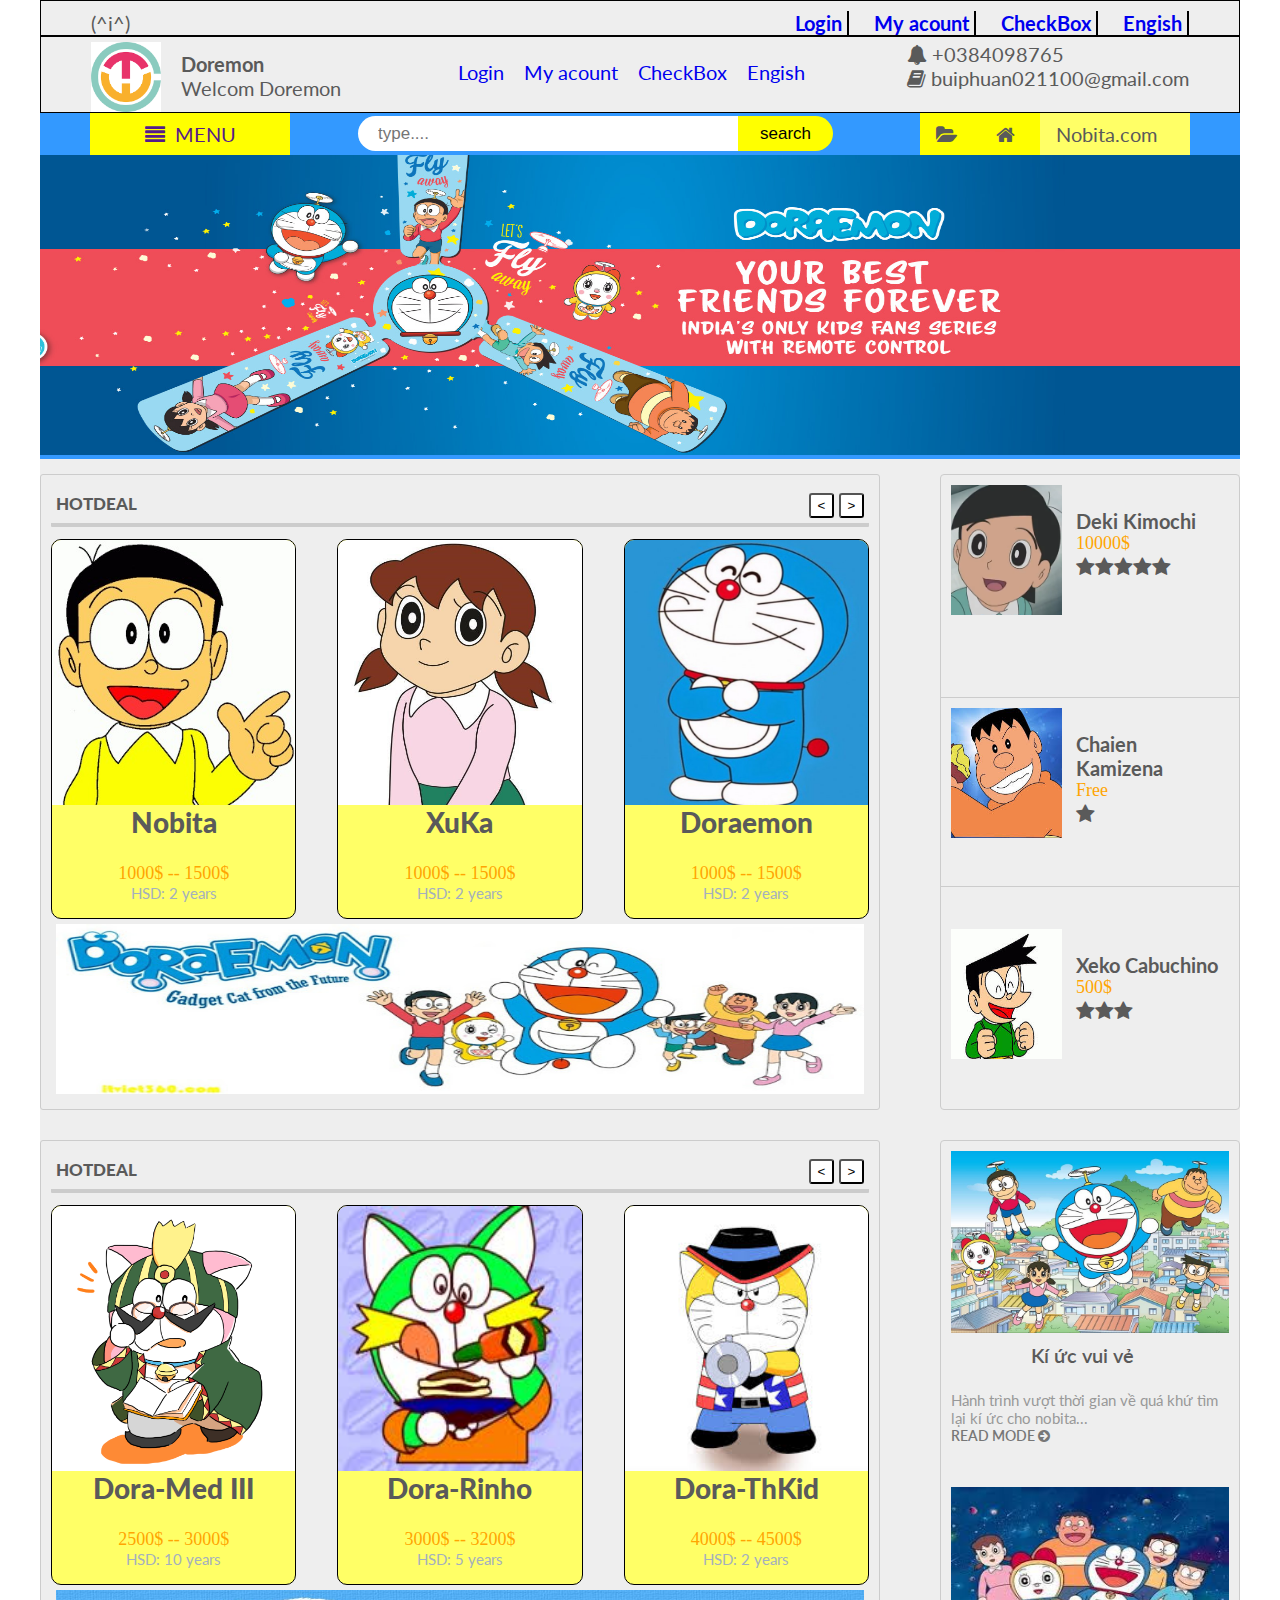
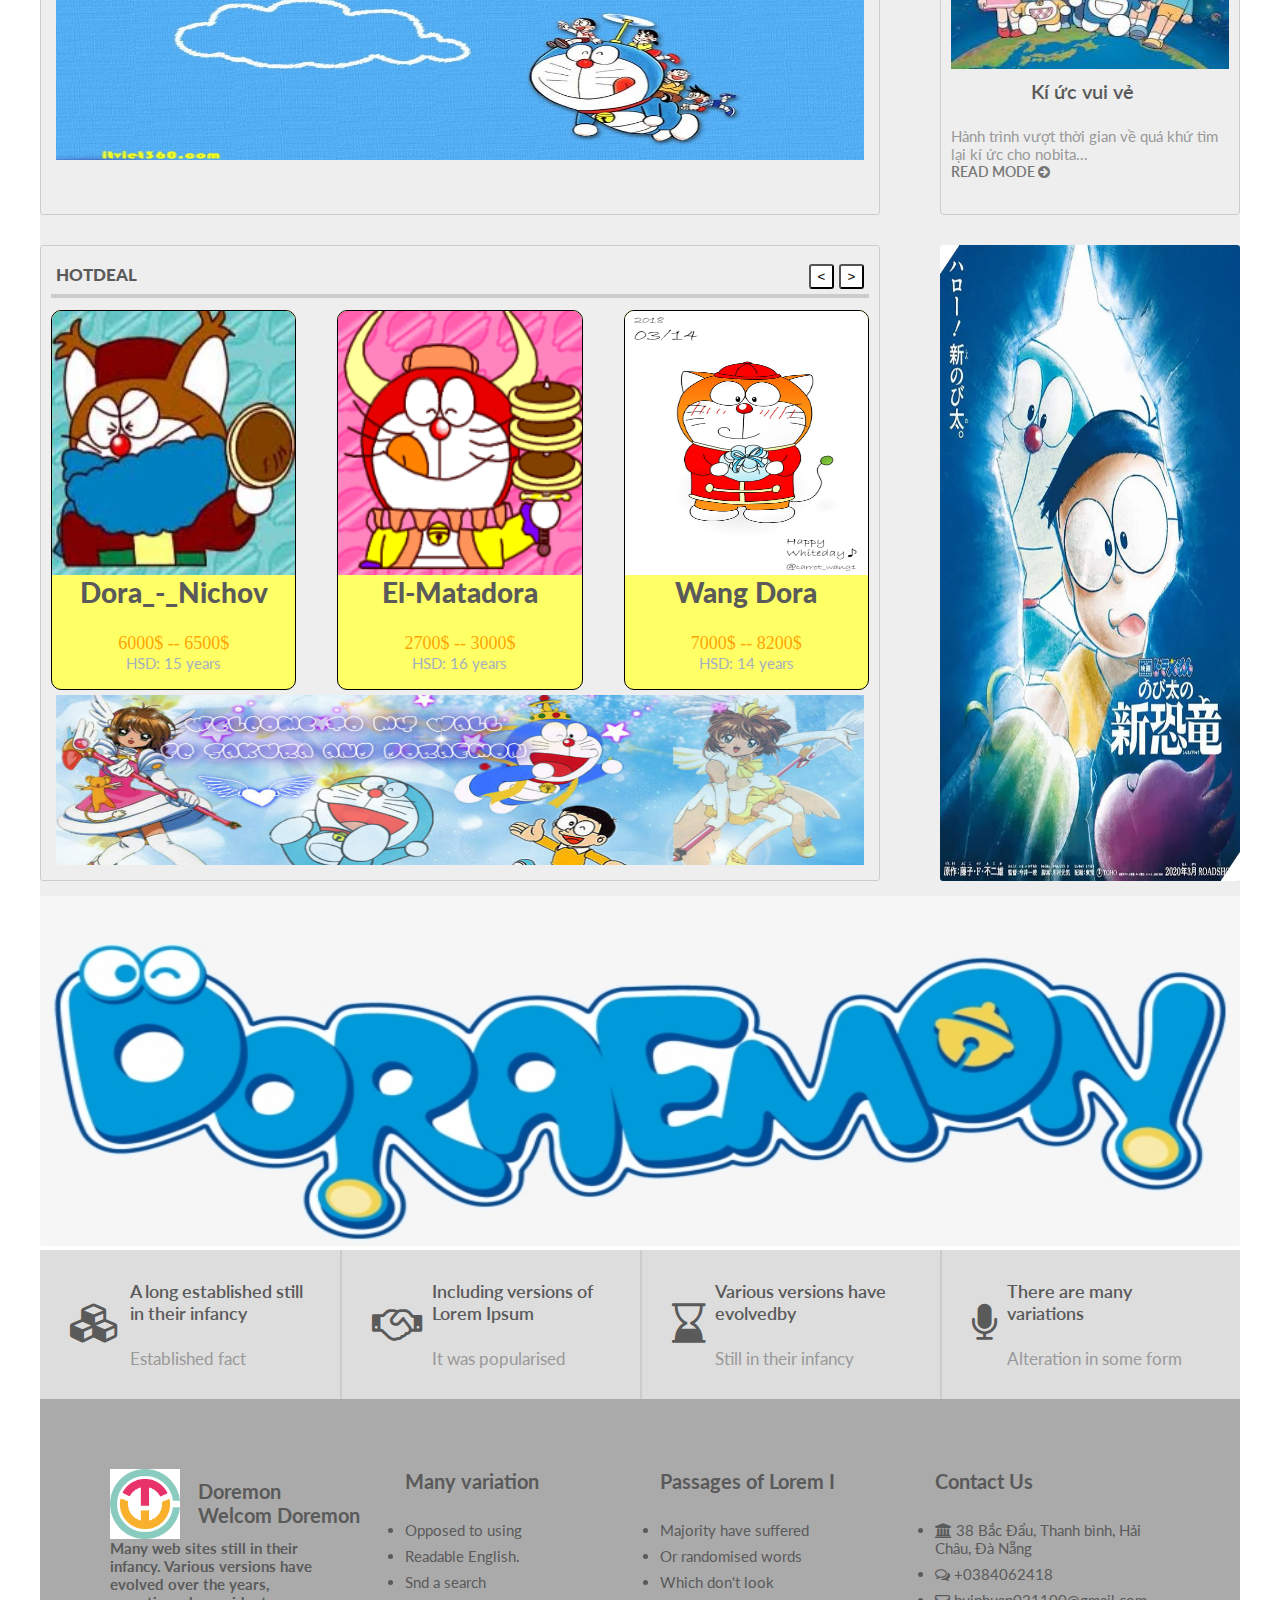
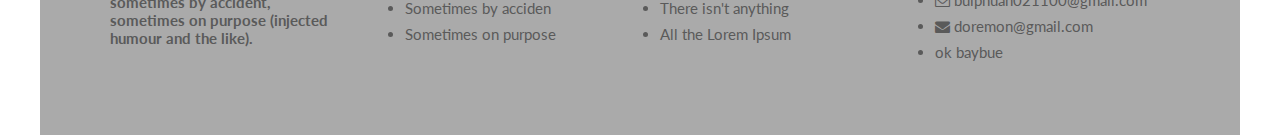
<file: index.html>
<!DOCTYPE html>
<html lang="en">
<head>
    <meta charset="UTF-8">
    <meta name="viewport" content="width=device-width, initial-scale=1.0">
    <meta http-equiv="X-UA-Compatible" content="ie=edge">
    <title>Document</title>
    <link rel="stylesheet" href="stydes.css">
    <link rel="stylesheet" href="https://cdnjs.cloudflare.com/ajax/libs/font-awesome/4.7.0/css/font-awesome.min.css">
    <link href="https://fonts.googleapis.com/css?family=Lato&display=swap" rel="stylesheet">
</head>
<body>
    <div id="container">
        <div id="header">
            <div class="header_top">
                <div class=" header-logo"> (^i^) </div>
                <div class="acount">
                    <ul>
                        <li><a href="#">Login</a></li>
                        <li><a href="#">My acount</a></li>
                        <li><a href="#">CheckBox</a></li>
                        <li><a href="#">Engish</a></li>
                    </ul>
                </div>
            </div>
            <div class="header_bottom">
                <div class="logo">
                    <img src="./img/images.png" alt="">
                   <div class="text-logo"> 
                    <h4>Doremon</h4>
                    <p>Welcom Doremon</p></div>
                </div>
                <div class="menu">
                    <ul>
                        <li><a href="#">Login</a></li>
                        <li><a href="#">My acount</a></li>
                        <li><a href="#">CheckBox</a></li>
                        <li><a href="#">Engish</a></li>
                    </ul>
                </div>
                <div class="phone">
                    <div>
                        <i class="fa fa-bell"></i>
                        <span>+0384098765</span>
                    </div>
                    <div>
                        <i class="fa fa-book"></i>
                        <span>buiphuan021100@gmail.com</span>
                    </div>
                </div>
            </div>
        </div>
        <div id="banner-page">
            <div class="banner-page__nav">
                <div class="banner-page__nav__menu">
                    <a href="" class="text-box"><i class="fa fa-align-justify"></i><span>MENU</span></a>
                    <ul class="menu__sub_menu">
                        <li><a href="">Doraemon</a></li>
                        <li><a href="">Dora-The-Kid</a></li>
                        <li><a href="">Dora-Rinho</a></li>
                        <li><a href="">Wang Dora</a></li>
                        <li><a href="">Dora-Nichov</a></li>
                        <li><a href="">Dora-Med III</a></li>
                        <li><a href="">El-Matadora</a></li>
                    </ul>
                </div>
            <div class="banner-page__nav__input">
                <form action="" class="input_box">
                    <input class="input_box__text1" type="text" placeholder="type....">
                    <input class="input_box__text2" type="submit" name="" value="search">
                </form>
            </div>
            <div class="banner-page__nav__home">
                <div class="banner-page__nav__home___1"><i class="fa fa-folder-open"></i></div>
                <div class="banner-page__nav__home___2"><i class="fa fa-home"></i></div>
                <div class="banner-page__nav__home___3"><p>Nobita.com</p></div>
            </div>
            </div>
            <div class=" banner">
                <img src="./img/Banner_Doremon.jpg" alt="" class="banner__img">
            </div>
        </div>
        <div id="Content-area">
            <div class="Content-area__box">
                <div class="Content-area__box__left">
                    <div class="box-title">
                        <div class="box-title__text"><p class="thicker">HOTDEAL</p></div>
                        <div class="box-title__click">
                            <form action="box-title__click__form" >
                                <input type="submit" value="<" class="box-title__click__form_ip">
                                <input type="submit" value=">" class="box-title__click__form_ip">
                            </form>
                        </div>
                    </div>
                    <div class="box-product">
                        <div class="box-product__item">
                            <div class="box-product__item__img">
                                <img src="./img/nobita.jpg" alt="" class="is--img">
                            </div>
                            <div class="box-product__item__price">
                                <p class="text-name-product">Nobita</p></br>
                                <p class="text-price-product">1000$ -- 1500$</p>
                                <p class="note-product"> HSD: 2 years </p>
                            </div>
                        </div>
                        <div class="box-product__item">
                            <div class="box-product__item__img">
                                <img src="./img/xuka.jpg" alt="" class="is--img">
                            </div>
                            <div class="box-product__item__price">
                                <p class="text-name-product">XuKa</p></br>
                                <p class="text-price-product">1000$ -- 1500$</p>
                                <p class="note-product"> HSD: 2 years </p>
                            </div>
                        </div>
                        <div class="box-product__item">
                            <div class="box-product__item__img">
                                <img src="./img/doraemon.jpg" alt="" class="is--img">
                            </div>
                            <div class="box-product__item__price">
                                <p class="text-name-product">Doraemon</p></br>
                                <p class="text-price-product">1000$ -- 1500$</p>
                                <p class="note-product"> HSD: 2 years </p>
                            </div>
                        </div>
                    </div>
                    <div class="box-img">
                        <img src="/img/bannerdoremon1.jpg" alt="" class="is--img-banner-content">
                    </div>
                </div>
                <div class="Content-area__box__right have--border">
                    <div class="box-product-little">
                        <div class="box-product-little__img">
                            <div class="box-product-little__img__bx">
                                <img src="./img/Deki.png" alt="" class="product-little-img">
                            </div>
                        </div>
                        <div class="box-product-little__text">
                            </br>
                            <p class="text-name-product-product-little">Deki Kimochi</p>
                            <p class="text-price-product">10000$</p>
                            <p><i class="fa fa-star"></i><i class="fa fa-star"></i><i class="fa fa-star"></i><i class="fa fa-star"></i><i class="fa fa-star"></i></p>
                        </div>
                    </div>
                    <div class="box-product-little border-top-bottom">
                        <div class="box-product-little__img">
                            <div class="box-product-little__img__bx">
                                <img src="./img/chaien.jpg" alt="" class="product-little-img">
                            </div>
                        </div>
                        <div class="box-product-little__text ">
                            </br>
                            <p class="text-name-product-product-little">Chaien Kamizena</p>
                            <p class="text-price-product">Free</p>
                            <p><i class="fa fa-star"></i></p>
                        </div>
                    </div>
                    <div class="box-product-little">
                        <div class="box-product-little__img">
                            <div class="box-product-little__img__bx">
                                <img src="./img/xeko.jpg" alt="" class="product-little-img">
                            </div>
                        </div>
                        <div class="box-product-little__text">
                            </br>
                            <p class="text-name-product-product-little">Xeko Cabuchino </p>
                            <p class="text-price-product">500$</p>
                            <p><i class="fa fa-star"></i><i class="fa fa-star"></i><i class="fa fa-star"></i></p>
                        </div>
                    </div>
                </div>
            </div>
            <div class="Content-area__box">
                <div class="Content-area__box__left">
                    <div class="box-title">
                        <div class="box-title__text"><p class="thicker">HOTDEAL</p></div>
                        <div class="box-title__click">
                            <form action="box-title__click__form" >
                                <input type="submit" value="<" class="box-title__click__form_ip">
                                <input type="submit" value=">" class="box-title__click__form_ip">
                            </form>
                        </div>
                    </div>
                    <div class="box-product">
                        <div class="box-product__item">
                            <div class="box-product__item__img">
                                <img src="./img/Dora-Med III.jpg" alt="" class="is--img">
                            </div>
                            <div class="box-product__item__price">
                                <p class="text-name-product">Dora-Med III</p></br>
                                <p class="text-price-product">2500$ -- 3000$</p>
                                <p class="note-product"> HSD: 10 years </p>
                            </div>
                        </div>
                        <div class="box-product__item">
                            <div class="box-product__item__img">
                                <img src="./img/Dora-Rinho.jpg" alt="" class="is--img">
                            </div>
                            <div class="box-product__item__price">
                                <p class="text-name-product">Dora-Rinho</p></br>
                                <p class="text-price-product">3000$ -- 3200$</p>
                                <p class="note-product"> HSD: 5 years </p>
                            </div>
                        </div>
                        <div class="box-product__item">
                            <div class="box-product__item__img">
                                <img src="./img/Dora-The-Kid.jpg" alt="" class="is--img">
                            </div>
                            <div class="box-product__item__price">
                                <p class="text-name-product">Dora-ThKid</p></br>
                                <p class="text-price-product">4000$ -- 4500$</p>
                                <p class="note-product"> HSD: 2 years </p>
                            </div>
                        </div>
                    </div>
                    <div class="box-img">
                        <img src="/img/bannerdoremon2.jpg" alt="" class="is--img-banner-content">
                    </div>
                </div>
                <div class="Content-area__box__right have--border">
                    <div class="box-newsites">
                       <div class="box-newsites__item">
                           <div class="box-newsites-img">
                               <img src="/img/newsites1.jpg" alt="" class="box-newsites-img__img">
                           </div>
                           <div class="box-newsites-text">
                                <div class="box-text">
                                <p class="box-newsite__text__title"> Kí ức vui vẻ</p>
                                </br>
                                <p class="box-newsite__text__content">Hành trình vượt thời gian về quá khứ tìm lại kí ức cho nobita...</p>
                                <p class="box-newsite__text_click">READ MODE <i class="fa fa-arrow-circle-right"></i></p>
                                </div>
                           </div>
                       </div>
                       <div class="box-newsites__item">
                            <div class="box-newsites-img">
                                <img src="/img/newsites2.jpg" alt="" class="box-newsites-img__img">
                            </div>
                            <div class="box-newsites-text">
                                <p class="box-newsite__text__title"> Kí ức vui vẻ</p>
                                </br>   
                                <p class="box-newsite__text__content">Hành trình vượt thời gian về quá khứ tìm lại kí ức cho nobita...</p>
                                <p class="box-newsite__text_click">READ MODE <i class="fa fa-arrow-circle-right"></i></p>
                            </div>
                       </div>
                    </div>
                </div>
            </div>
            <div class="Content-area__box">
                <div class="Content-area__box__left">
                    <div class="box-title">
                        <div class="box-title__text"><p class="thicker">HOTDEAL</p></div>
                        <div class="box-title__click">
                            <form action="box-title__click__form" >
                                <input type="submit" value="<" class="box-title__click__form_ip">
                                <input type="submit" value=">" class="box-title__click__form_ip">
                            </form>
                        </div>
                    </div>
                    <div class="box-product">
                        <div class="box-product__item">
                            <div class="box-product__item__img">
                                <img src="./img/Dora_-_Nichov.jpg" alt="" class="is--img">
                            </div>
                            <div class="box-product__item__price">
                                <p class="text-name-product">Dora_-_Nichov</p></br>
                                <p class="text-price-product">6000$ -- 6500$</p>
                                <p class="note-product"> HSD: 15 years </p>
                            </div>
                        </div>
                        <div class="box-product__item">
                            <div class="box-product__item__img">
                                <img src="./img/El-Matadora.jpg" alt="" class="is--img">
                            </div>
                            <div class="box-product__item__price">
                                <p class="text-name-product">El-Matadora</p></br>
                                <p class="text-price-product">2700$ -- 3000$</p>
                                <p class="note-product"> HSD: 16 years </p>
                            </div>
                        </div>
                        <div class="box-product__item">
                            <div class="box-product__item__img">
                                <img src="./img/Wang Dora.jpg" alt="" class="is--img">
                            </div>
                            <div class="box-product__item__price">
                                <p class="text-name-product">Wang Dora</p></br>
                                <p class="text-price-product">7000$ -- 8200$</p>
                                <p class="note-product"> HSD: 14 years </p>
                            </div>
                        </div>
                    </div>
                    <div class="box-img">
                        <img src="/img/bannerdoremon3.jpg" alt="" class="is--img-banner-content">
                    </div>
                </div>
                <div class="Content-area__box__right no--border">
                    <div class="banner-column">
                        <img src="./img/bannerdoc.jpg" alt="" >
                    </div>
                </div>
            </div>
        </div>
        <div class="banner_beforefooter"> <img src="./img/bannerbeforefotter.png" alt="" class="banner_beforefooter__img"</div>
        <div id="footer">
            <div class="footer_top">
                <div class="footer_top__item">
                    <div class="icon--footer-top"><i class="fa fa-cubes" ></i></div>
                    <div class="footer_top__item__text">
                        <p class="footer-top__text--title"> A long established still in their infancy </p></br>
                        <p class="footer-top__text--content">Established fact </p>
                    </div>
                </div>
                <div class="footer_top__item boder--left">
                    <div class="icon--footer-top"><i class="fa fa-handshake-o"></i></div>
                    <div class="footer_top__item__text">
                        <p class="footer-top__text--title">Including versions of Lorem Ipsum</p></br>
                        <p class="footer-top__text--content">It was popularised</p>
                    </div>
                </div>
                <div class="footer_top__item boder--left">
                    <div class="icon--footer-top"><i class="fa fa-hourglass-end"></i></div>
                    <div class="footer_top__item__text">
                        <p class="footer-top__text--title"> Various versions have evolvedby </p></br>
                        <p class="footer-top__text--content">Still in their infancy</p>
                    </div>
                </div>
                <div class="footer_top__item boder--left">
                    <div class="icon--footer-top"><i class="fa fa-microphone"></i></div>
                    <div class="footer_top__item__text">
                        <p class="footer-top__text--title">There are many variations </p></br>
                        <p class="footer-top__text--content">Alteration in some form</p>
                    </div>
                </div>
            </div>
            <div class="footer_bottom">
                <div class="footer_bottom__item">
                    <div class="logo">
                                <img src="./img/images.png" alt="" class="logo_footer">
                               <div class="text-logo"> 
                                <h4>Doremon</h4>
                                <p>Welcom Doremon</p></div>
                    </div>
                    <div class="footer_bottom__item_text-1">
                        <p>Many web sites still in their infancy. Various versions have evolved over the years, sometimes by accident, sometimes on purpose (injected humour and the like).</p>
                    </div>
                </div>
                <div class="footer_bottom__item padding--left">
                    <p>Many variation</p>
                    </br>
                    <ul class="footer_bottom__item_li">
                        <li>Opposed to using</li>
                        <li>Readable English.</li>
                        <li>Snd a search </li>
                        <li>Sometimes by acciden</li>
                        <li>Sometimes on purpose</li>
                    </ul>
                </div>
                <div class="footer_bottom__item">
                    <p> Passages of Lorem I</p>
                    </br>
                    <ul class="footer_bottom__item_li">
                        <li>Majority have suffered</li>
                        <li>Or randomised words </li>
                        <li>Which don't look</li>
                        <li>There isn't anything </li>
                        <li>All the Lorem Ipsum</li>
                    </ul>
                </div>
                <div class="footer_bottom__item">
                    <p>Contact Us</p>
                    </br>
                    <ul class="footer_bottom__item_li">
                        <li><i class="fa fa-institution"></i> 38 Bắc Đẩu, Thanh bình, Hải Châu, Đà Nẵng</li>
                        <li><i class="fa fa-comments-o"></i> +0384062418</li>
                        <li><i class="fa fa-envelope-o"></i> buiphuan021100@gmail.com</li>
                        <li><i class="fa fa-envelope"></i> doremon@gmail.com</li>
                        <li>ok baybue</li>
                    </ul>
                </div>
            </div>
        </div>
         
     
    </div>
</body>
</html>
</file>
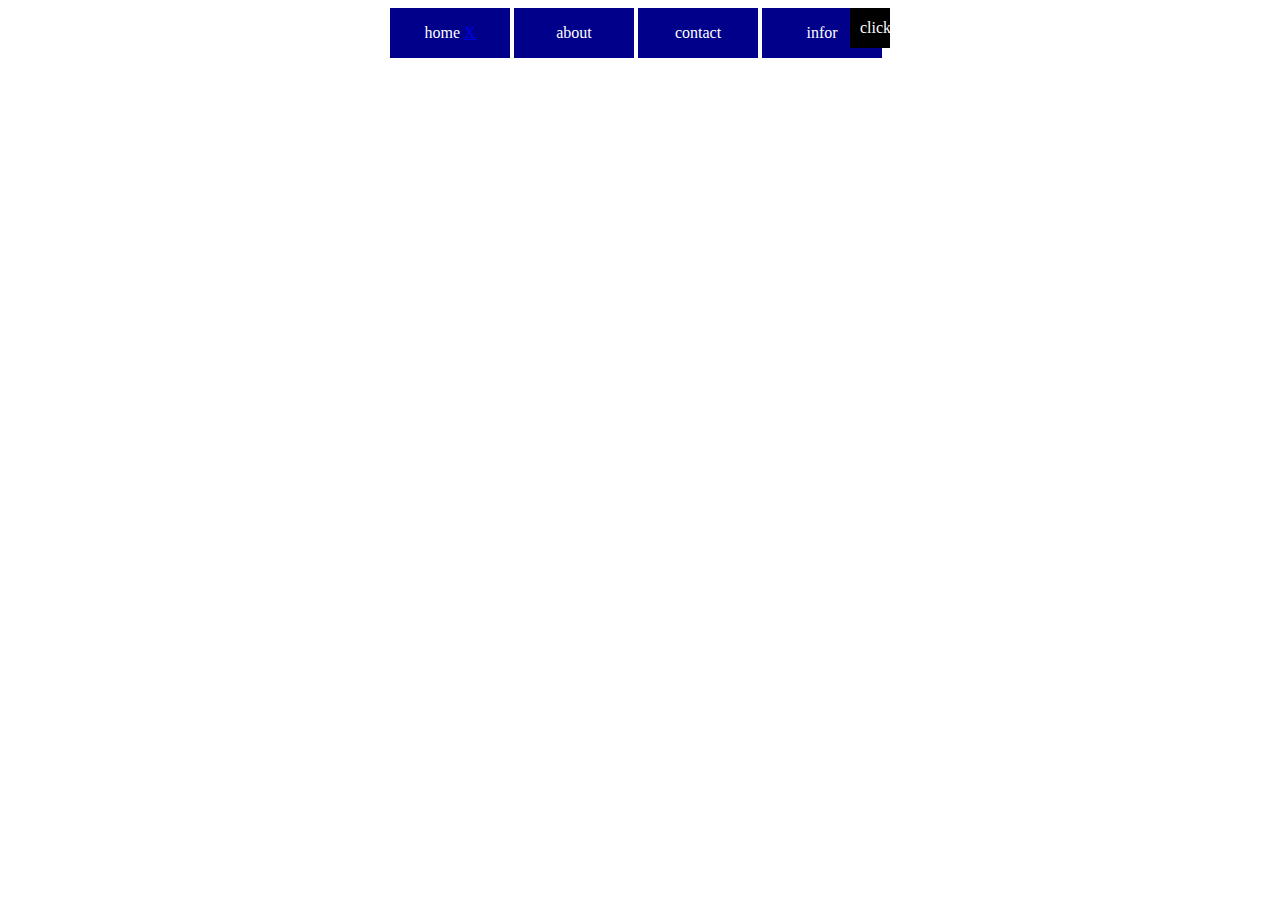
<file: reponsive/index.html>
<!DOCTYPE html>
<html lang="en">
<head>
    <meta charset="UTF-8">
    <meta name="viewport" content="width=device-width, initial-scale=1.0">
    <meta http-equiv="X-UA-Compatible" content="ie=edge">
    <link rel="stylesheet" href="index.css">
    <link rel="stylesheet" href="mobile.css">
    <title>Document</title>
</head>
<body>
    <div id = "nav">
        <ul id = "menu">
            <li>home <a href="#" onclick="closeNav('menu')">X</a></li>
            <li>about</li>
            <li>contact</li>
            <li>infor</li>
        </ul>
        <a href="#" id="button" class = "button" onclick="openNav('menu', this)">click</a>
    </div>
    <script src="reponsive.js"></script>
</body>
</html
</file>
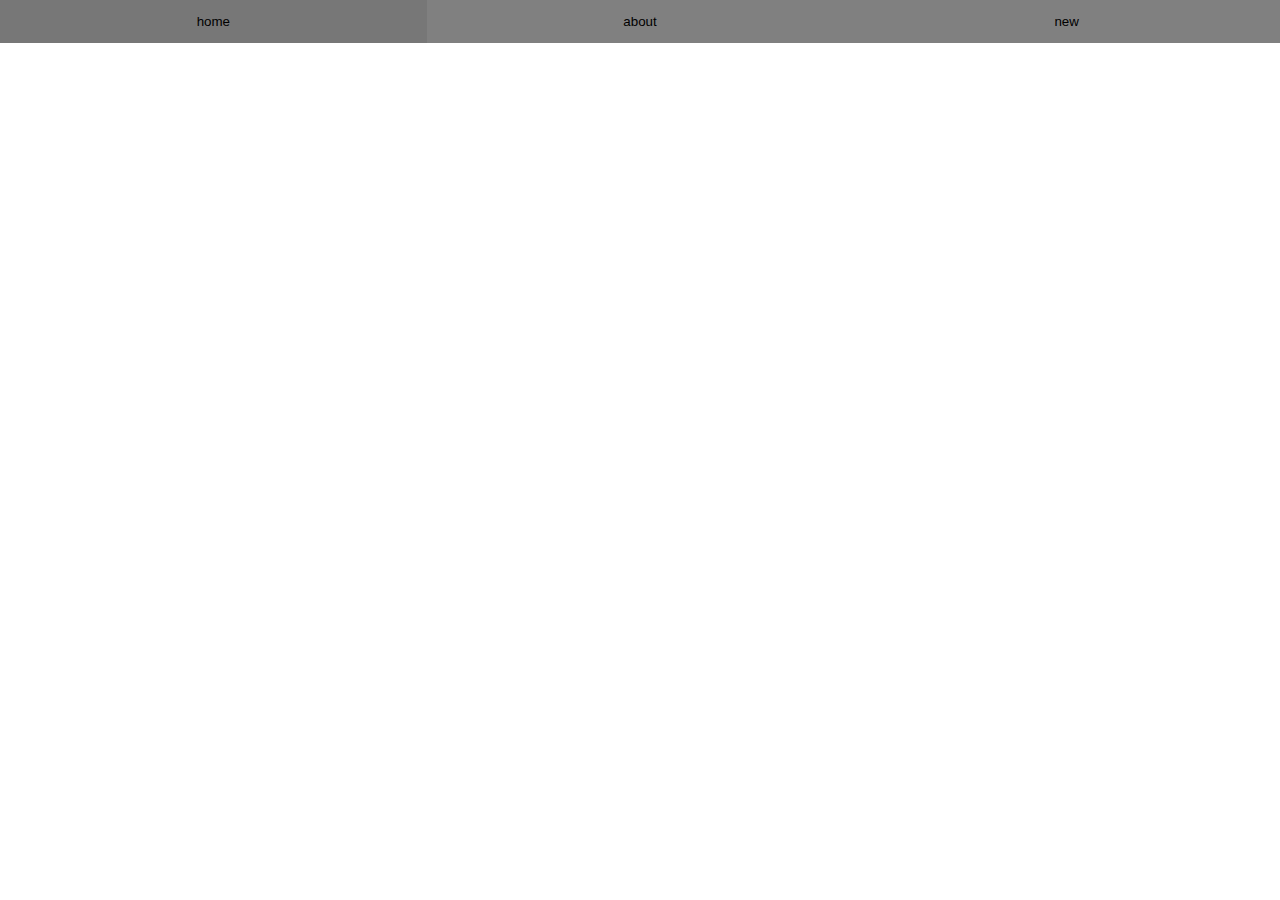
<file: Full_pagetab/fullpagetab.html>
<!DOCTYPE html>
<html lang="en">
<head>
    <meta charset="UTF-8">
    <meta name="viewport" content="width=device-width, initial-scale=1.0">
    <meta http-equiv="X-UA-Compatible" content="ie=edge">
    <link rel="stylesheet" href="baitapjs.css" type="text/css">
    <title>Document</title>
</head>
<body>
    <div>
        <button  class="tab" onclick="opentab('Home',this,'red')">home</button>
        <button class="tab" onclick="opentab('About',this,'yellow')">about</button>
        <button class="tab" onclick="opentab('News',this,'blue')">new</button>
    </div>
    <div id="Home" class="tabcontent">
        <h3>Home</h3>
        <p>Home is where the heart is..</p>
    </div>
    <div id="About" class="tabcontent">
        <h3>about</h3>
        <p>Home is where the heart is..</p>
    </div>
    <div id="News" class="tabcontent">
        <h3>new</h3>
        <p>Home is where the heart is..</p>
    </div>
</body>
<script src="fullpage.js"></script>
</html>
</file>
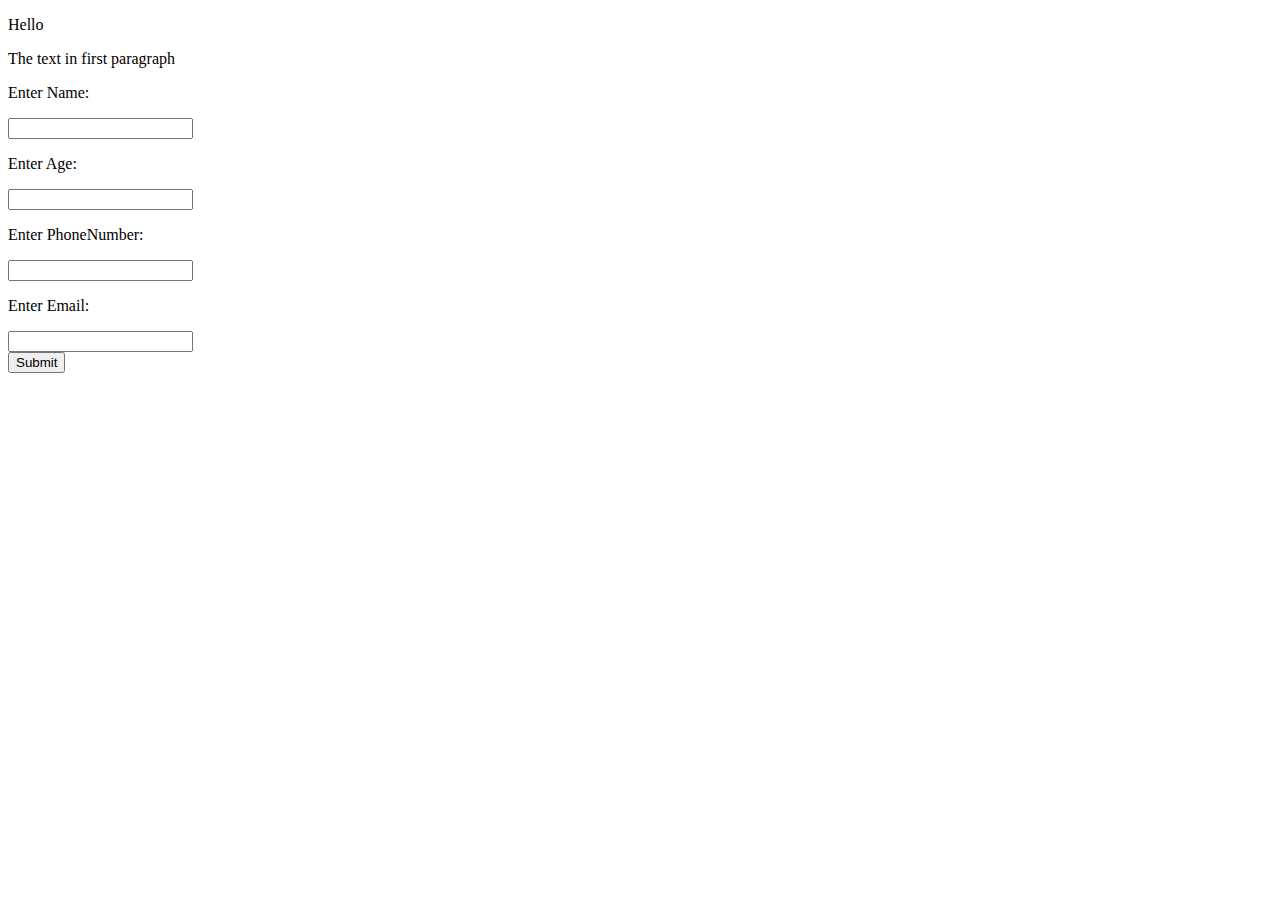
<file: HTML/Js/learnjs.html>
<!DOCTYPE html>
<html lang="en">
<head>
    <meta charset="UTF-8">
    <meta name="viewport" content="width=device-width, initial-scale=1.0">
    <meta http-equiv="X-UA-Compatible" content="ie=edge">
    
    <title>Document</title>
</head>
<body>
    <p>Hello</p>
    <p>The text in first paragraph</p>
    
    <form  name="form" onsubmit="return myFunction()">
        <p>Enter Name:</p><input type="text" name="name" value=""><br>
        <p>Enter Age:</p><input type="text" name="class" value="" ><br>
        <p>Enter PhoneNumber:</p><input type="text" name="class" value="" ><br>
        <p>Enter Email:</p><input type="text" name="class" value="" ><br>
        <button type="submit">Submit</button>
    </form>
    <p id="demo" ></p>
</body>
    <script src="learn_js.js"></script>
</html>
</file>
<file: stydes.css>
/*Setup-------*/
*{
    padding: 0;
    margin: 0;
    box-sizing: border-box;
    -moz-box-sizing: border-box;
    -webkit-box-sizing: border-box;
}
html{
    font-family: 'Lato', sans-serif;
    font-size: 20px; /* mặc định la 16*/
    background-color: #ffffff;
    color: #5a5a5a;
    text-rendering: optimizeLegibility;
}
clearfix::after{
    content:"";
    display:table;
    clear:both;
    /*<div class="clearfix"></div>*/
}
/*-------------------------------------*/
/*-------------------HEADER------------------*/
a {text-decoration: none;}
#container{
    background-color: #666666;
    width: 1200px;
    height: auto;
    margin: auto;
}
#header {
    display: flex;
    flex-direction: column;
    width: 100%;
    height: auto;
    border: 1px solid black;
     background-color: #EEEEEE;
}
.header_top {
    display: flex;
    justify-content: space-between;
    width: 100%;
    padding: 10px 50px 0px 50px; 
    border-bottom: 2px solid  black;
}

.acount ul li{
    display: inline-block; 
    padding-left: 20px;
    border-right: 2px solid black ;
  }
.acount ul li a{ font-weight: bold ; padding-right:5px;}

.header_bottom {
    display: flex;
    justify-content: space-between;
    padding: 5px 50px 0px 50px;
    
}

.logo {
    height: 100%;
    width: 250px;
    display: flex;
    justify-content: space-between;
}
.text-logo { padding-top: 10px;}
.logo img {
    width: 70px;
    
}
.menu ul li {
    display: inline-block;
}

.menu { line-height: 60px; }
.menu ul li {padding-left: 15px;}
.menu li a{ font-weight: 90px;}

/* ------------------------ */
/* -----------Baner-------- */
#banner-page {
    display: flex;
    flex-direction: column;
    width: 100%;
    background: #3399FF;
    height: auto;
}

.banner-page__nav{     
    display: flex;
    justify-content: space-between;
    padding: 0 50px;
}

.banner-page__nav__menu {background-color: yellow;}
.banner-page__nav__menu{
    width: 200px;
}

/* sub-menu */
.menu__sub_menu li { list-style: none; }
.text-box {line-height: 42px;}
.text-box span {    padding-left: 10px;}
.banner-page__nav__menu__menu_box{
 position: relative;   
}

.menu__sub_menu {
    position: absolute;
    background-color: #FFFF99;
    opacity:0 ;
    visibility: hidden;
    width: 200px;
    
}
.banner-page__nav__menu {text-align: center;}

.banner-page__nav__menu:hover >.menu__sub_menu { visibility: visible; opacity: 1;}

.menu__sub_menu li:hover {background: yellow;}

/* input */
.banner-page__nav__input {
    width: 500px;
}

.input_box {display: flex; padding: 3px 3px;}
.input_box input{
    display: inline-block;
    font-size: 17px;
}

.input_box__text1{
    border-radius: 20px 0 0 20px ;
    border: none;
    width: 380px;
    height: 35px;
    outline: none;
    padding: 0 20px;

}

.input_box__text2 {
    background-color:yellow;
    border: none;
    outline: none;
    border-radius: 0 20px 20px 0 ;
    height: 35px;
    width: 95px;
    
}
 /* home */
 .banner-page__nav__home {
     width: 300px;
     display: flex;
     justify-content: space-between;
     width: 270px;
     background-color: yellow;
}

.banner-page__nav__home___1 {
    width: 50px;
    background-color: yellow;
    padding: 9px 16px;
}

.banner-page__nav__home___2 {    width: 50px; background-color: yellow;     padding: 9px 16px;}

.banner-page__nav__home___3 {
    width: 150px;
    position: ;
    left: -10px;
    background-color: #FFFF66;
    padding: 9px 16px;
}

/* --BANNER_IMG-- */

.banner__img { width: 100%; height: 300px;}

/* ---------------------------------- */
/* ----------CONTENT------------ */

.Content-area {
    width: 100%;
    height: auto;
}

.Content-area__box {
    width: 100%;
    height: auto;
    background-color: #EEEEEE;
    display: flex;
    justify-content: space-between;
    padding: 15px 0;
    
}

.Content-area__box__left{width: 70%;}

.Content-area__box__right{ width: 25%;}

.Content-area__box__left {background-color: ;}
.Content-area__box__right {background-color:;}


/* ---content-left--- */

.Content-area__box__left {
    padding: 10px;
    border: 1px solid #CCCCCC;
    border-radius: 3px;
}

.box-title {
    display: flex;
    justify-content: space-between;
    margin-bottom: 12px;
    border-bottom: 4px solid #CCCCCC;
    border-radius: 1px;
    padding: 5px;
}

.thicker{
    font-size: 17px;
    font-weight: 900;
    line-height: 28px;
}

.box-title__click__form_ip {
    border-radius: 3px;
    width: 25px;
    height: 25px;
    background-color: white;
}

.box-product >div {
    background-color: #FFFF66;
    width: 30%;
    border: 1px solid black;
}

.box-product{
    display: flex;
    justify-content: space-between;
}

.box-product__item{
    display: flex;
    flex-direction: column;
    border-radius: 10px;
    overflow: hidden;
}

.box-product__item{
    height: 380px;
}

.box-product__item__img {width: 100%; height: 70%;}
.box-product__item__price {height: 30%; width: 100%; text-align: center;}
 
.is--img {
    width: 100%;
    height: 100%;
}
.text-name-product {
    font-size: 28px;
    font-weight: 900;
}
.text-price-product {
color: #ffa502;
font-size: 18px;
font-family: cursive;
}

.note-product {
    font-size: 15px;
    color: #a4b0be;
    font-family: inherit;
}

.box-img{
    width: 100%;
    height: 180px;
    padding: 5px;
}

.is--img-banner-content {
    width: 100%;
    height: 100%;
}

/* --content-right-- */

.Content-area__box__right{
    display: flex;
    flex-direction: column;
    justify-content: space-between;

}
.Content-area__box__right.have--border {
    border: 1px solid #CCCCCC;
    border-radius: 4px;
    overflow: hidden;
}

.no--border{border-radius: 3px ; overflow: hidden;}

.box-product-little.border-top-bottom {
    border-top: 1px solid #CCCCCC;
    border-bottom: 1px solid #CCCCCC;
}

.box-product-little {
    background-color: ;
    width: 100%;
    height: 30%;
    padding: 10px;
}


.box-product-little {
    display: flex;
    flex-direction: row;
    justify-content: space-between;
}

.box-product-little__img {width: 40%;}

.box-product-little__text {width: 55%;}

.box-product-little__img__bx { width: 100%; height: 130px;}

.product-little-img {  width: 100%; height: 100%;}

.text-name-product-product-little { font-size: 20px; font-weight: 700;}

/* --newsites-- */

.box-newsites{
    width: 100%;
    height: 100%;
    display: flex;
    justify-content: space-between;
    flex-direction: column;
}

.box-newsites__item{
    width: 100%;
    height: 50%;
    display: flex;
    justify-content: space-between;
    flex-direction: column;
}

.box-newsites-img{
    width: 100%;
    height: 60%;
    padding: 10px;
}

.box-newsites-text{
    width: 100%;
    height: 40%;
}

.box-newsites-img__img {
    width: 100%;
    height: 100%;
}

.box-text {width: 100%; height: 100%;}


.box-newsite__text__title {
    padding-left: 90px;
    font-weight: 600;
}

.box-newsite__text__content {
    font-size: 15px;
    color: #999999;
    padding: 0 10px;
}

.box-newsite__text_click {
    font-size: 14px;
    font-weight: 600;
    color: #777777;
    padding: 0 10px;
}

.banner-column { width: 100%; height: 100%; }
.banner-column img { width: 100%; height: 100%; }

/* -------banner_beforefotter-------- */
/* ------------------------------------ */

.banner_beforefooter{
    width: 100%;
    height: 350px;
}
.banner_beforefooter__img {
  width: 100%;
  height: 100%;
}

/* --------FOOTER------ */
/*-----------------------*/

.footer_top {background-color: #DDDDDD;}

.footer_top {
    display: flex;
    flex-direction: row;
    justify-content: space-between;
}

.footer_top__item {
    width: 25%;
    display: flex;
    flex-direction: row;
    padding: 30px;
}

.icon--footer-top{
    font-size: 39px;
    padding-right: 10px;
    line-height: 85px;
}

.boder--left{border-left: 2px solid #CCCCCC;}

.footer-top__text--title {
    font-size: 18px;
    font-weight: 600;
}
.footer-top__text--content {
    font-size: 17px;
    color: #999999;}

.footer_bottom { background-color: #AAAAAA;}

.footer_bottom {
    display: flex;
    justify-content: space-between;
    flex-direction: row;
}

.footer_bottom{padding: 50px;}

.footer_bottom >div {
    padding:20px ;
    width: 25%;
}
.logo{
    height: 70px;
}

.footer_bottom__item.padding--left{ padding-left: 40px;}

.footer_bottom__item_text-1 {font-size: 15px;}

.footer_bottom__item p {font-weight: 700;}

.footer_bottom__item_li li {font-size: 15px; padding: 4px 0;}
</file>
<file: reponsive/index.css>
@media screen and (min-width: 1024px){

    #nav{
        width: 500px;
        margin: 0 auto;
        padding: 0;
        position: relative;
    }

    #menu {
        width: 100%;
        padding: 0;
        margin: 0;
        box-sizing: border-box;
       
    }
   
    #menu li{
        width: 24%;
        height: 50px;
        background-color: darkblue;
        color: #ffffff;
        display: inline-block;
        line-height: 50px;
        margin: 0;
        padding: 0;
        text-align: center;
    }

    #button{
            padding: 10px;
            text-decoration: none;
            width: 20px;
            height: 20px;
            background-color: black;
            color: white;
            line-height: 20px;
            text-align: center;
            position: absolute;
            top: 0px;
            right: 0px;
    
    }
}
</file>
<file: reponsive/mobile.css>
@media screen and (max-width: 460px){
    #nav{
        width: 100%;
        margin: 0 auto;
        padding: 0;
        position: relative;
    }

    #menu {
        width: 100%;
        padding: 0;
        margin: 0;
        box-sizing: border-box;
        display: none;
       
    }
   
    #menu li{
        width: 100%;
        height: 50px;
        background-color: darkblue;
        color: #ffffff;
        line-height: 50px;
        margin: 0;
        padding: 0;
        text-align: center;
        position: relative;
        z-index: 1;
    }

    #button{
            padding: 10px;
            text-decoration: none;
            width: 20px;
            height: 20px;
            background-color: black;
            color: white;
            line-height: 20px;
            text-align: center;
            position: absolute;
            top: 0px;
            right: 0px;
            z-index: 999;
    }
}
</file>
<file: Full_pagetab/baitapjs.css>
*{
    padding: 0;
    margin: 0;
}
body,html{height: 100%;}
.tabcontent{
    display: none;
    height: 100%;
    width: 100%;
    padding: 105px 20px;
}
div:nth-child(1){
    display: flex;
    flex-flow: row;
    justify-content: space-around;
    background: gray;
}
.tab{
    background: gray;
    border: none;
    padding: 14px 16px;
    outline: none;
    cursor: pointer;
    border: none;
    flex: 33%;
}
.tab:hover {
    background-color: #777;
  }
  
#Home{ background-color: red;}
#About{ background-color: yellow;}
#News{ background-color: blue;}
</file>
